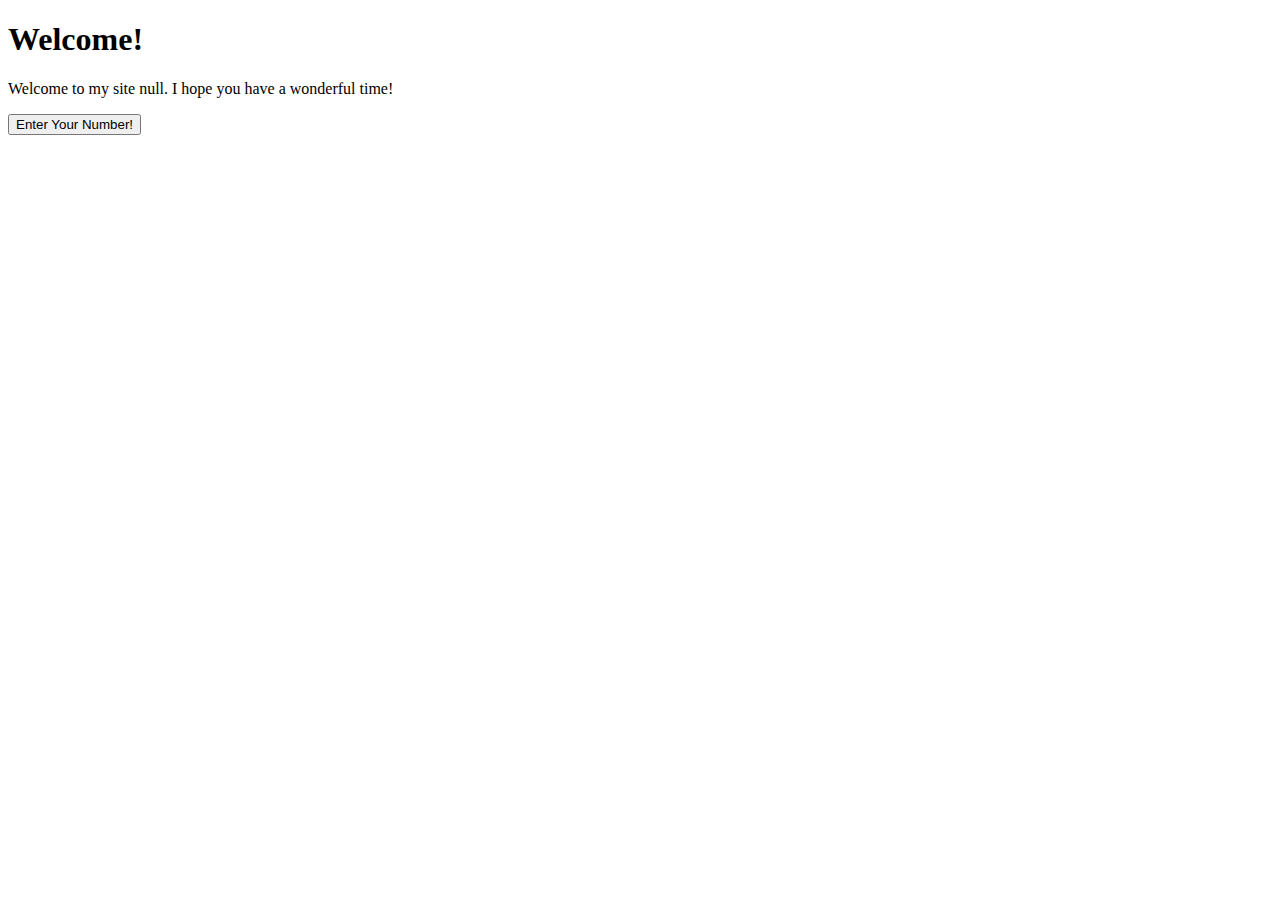
<file: index.html>
<!DOCTYPE html>
<html lang="en">
<head>
    <meta charset="UTF-8">
    <meta http-equiv="X-UA-Compatible" content="IE=edge">
    <meta name="viewport" content="width=device-width, initial-scale=1.0">
    <title>Module 2 Assignment</title>
</head>
<body>
    <h1>Welcome!</h1>
<p id="bodyText"></p>

<button onclick="numberFunction()" id="button">Enter Your Number!</button>
    <script>
        const piValue = 3.1415926;

            let fName = prompt("Welcome. Please enter your first name.")

            document.getElementById("bodyText").innerHTML = "Welcome to my site " + fName + ". I hope you have a wonderful time!"

            function numberFunction() {
                let myFavNum = prompt("What is your favorite number?");
                let myArea = piValue * myFavNum * myFavNum
                document.getElementById("bodyText").innerHTML = `Great number ${fName}! If your number ${myFavNum} was a radius of a circle, the area of the circle would be ${myArea}.`
            }
    </script>
</body>
</html>
</file>
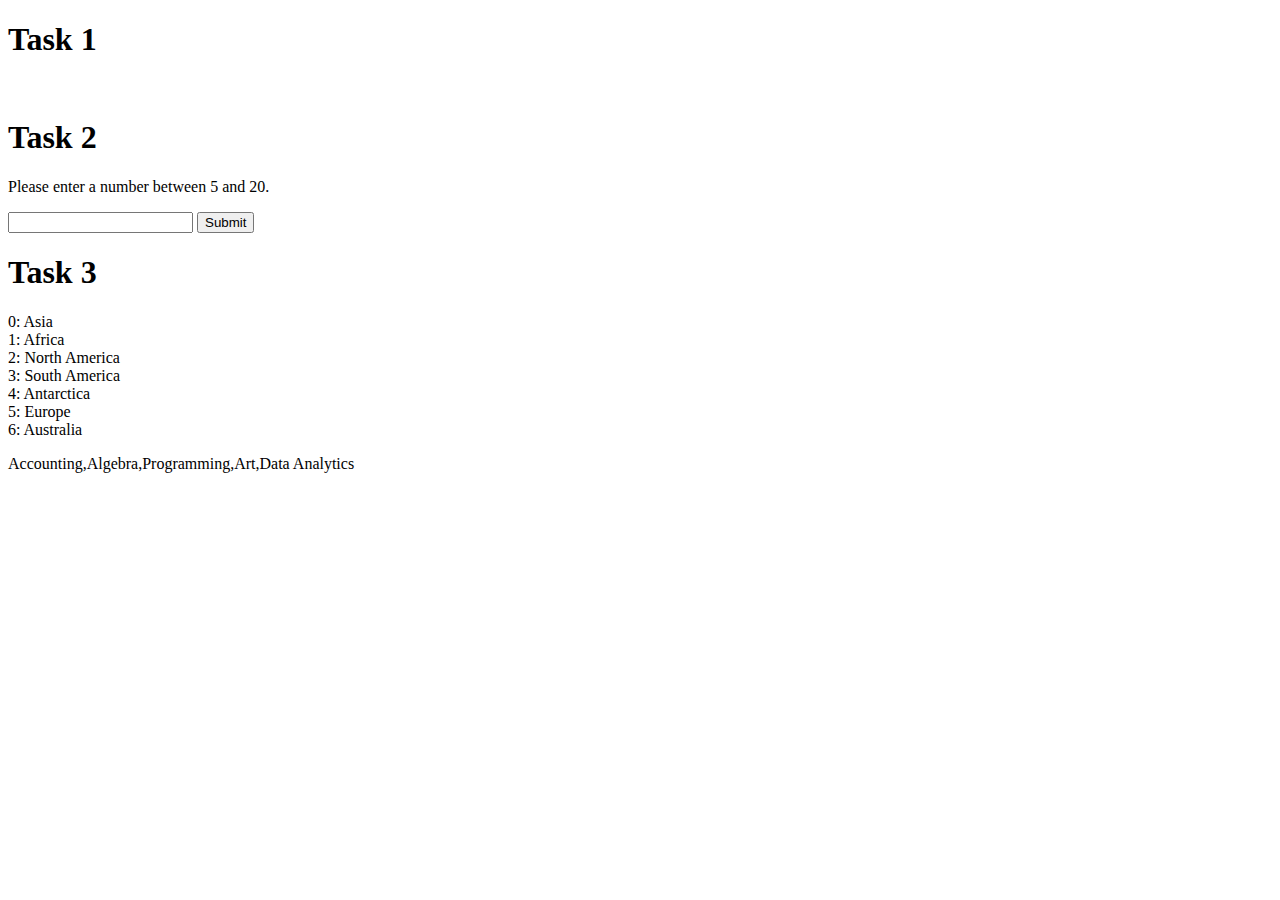
<file: Module3/index.html>
<!DOCTYPE html>
<html lang="en">
<head>
    <meta charset="UTF-8">
    <meta http-equiv="X-UA-Compatible" content="IE=edge">
    <meta name="viewport" content="width=device-width, initial-scale=1.0">
    <title>Module 3 Assignment</title>
</head>
<body>
    <h1>Task 1</h1>
    <p id="taskOneText"></p>
    <br>
    <h1>Task 2</h1>
    <p id="taskTwoText">Please enter a number between 5 and 20.</p>
    <input type="text" id="taskTwoInput">
    <button id="submit" onclick="taskTwoFunction()">Submit</button>
    <br>
    <h1>Task 3</h1>
    <p id="displayForEach"></p>
    <p id="displayCommas"></p>
    <br>
    <script src="/Module3/index.js"></script>
</body>
</html>
</file>
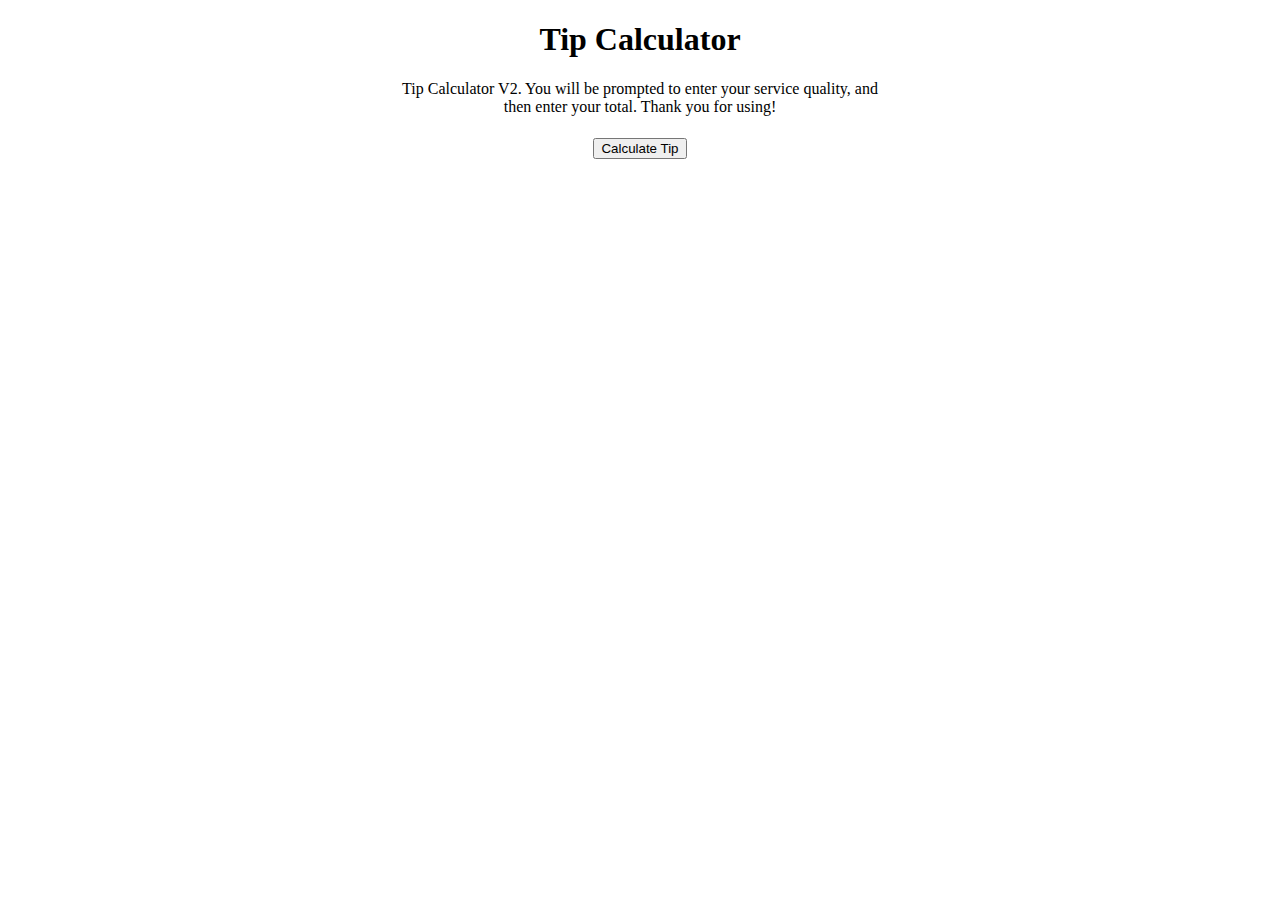
<file: Module4/index.html>
<!DOCTYPE html>
<html lang="en">
<head>
    <meta charset="UTF-8">
    <meta http-equiv="X-UA-Compatible" content="IE=edge">
    <meta name="viewport" content="width=device-width, initial-scale=1.0">
    <link rel="stylesheet" href="index.css">
    <title>Document</title>
</head>
<body>
    <h1>Tip Calculator</h1>
    <p>Tip Calculator V2. You will be prompted to enter your service quality, and then enter your total. Thank you for using!</p>
    <h5 id="results"></h5>
    <button onclick="serviceFunction();totalFunction();calculate()" id="calculateButton">Calculate Tip</button>
    <script src="index.js"></script>
</body>
</html>
</file>
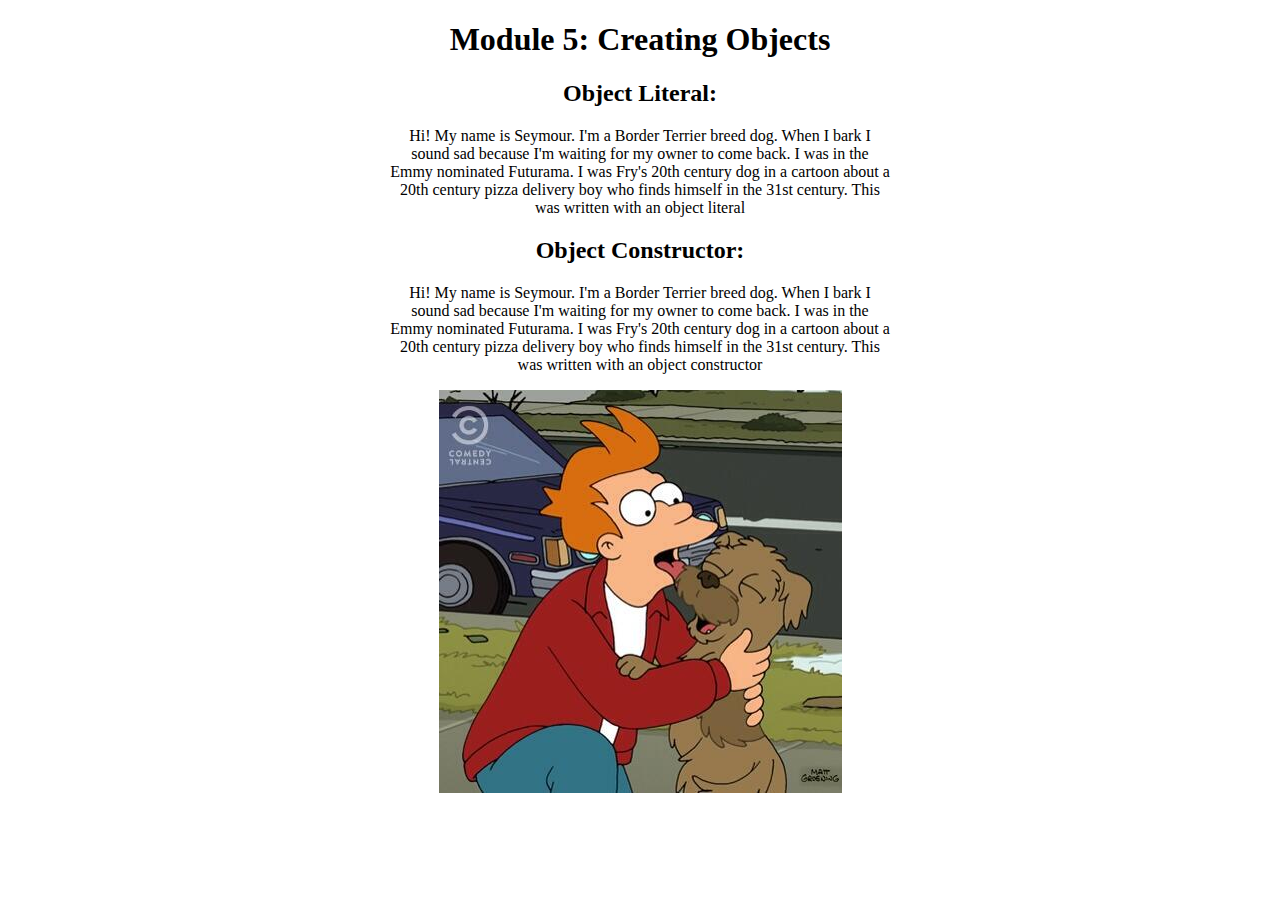
<file: Module5/index.html>
<!DOCTYPE html>
<html lang="en">
<head>
    <meta charset="UTF-8">
    <meta http-equiv="X-UA-Compatible" content="IE=edge">
    <meta name="viewport" content="width=device-width, initial-scale=1.0">
    <link rel="stylesheet" href="index.css">
    <title>Module 5</title>
</head>
<body>
    <h1>Module 5: Creating Objects</h1>
    <h2>Object Literal:</h2>
    <p id="objectLitText"></p>
    <h2>Object Constructor:</h2>
    <p id="objectConstText"></p>
    <img src="img/seymour.jpg" alt="Seymour Asses">
    <script src="index.js"></script>
</body>
</html>
</file>
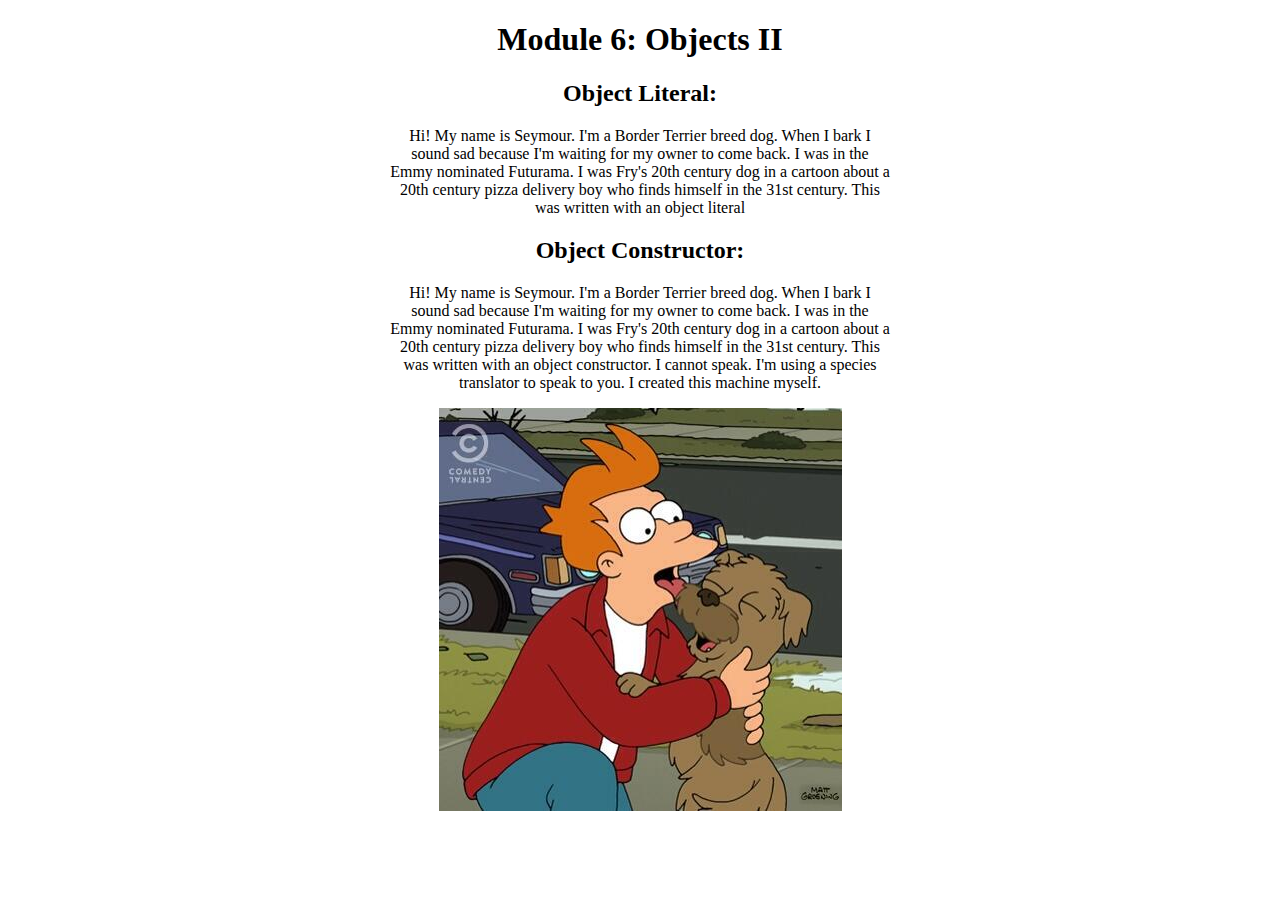
<file: Module6/index.html>
<!DOCTYPE html>
<html lang="en">
<head>
    <meta charset="UTF-8">
    <meta http-equiv="X-UA-Compatible" content="IE=edge">
    <meta name="viewport" content="width=device-width, initial-scale=1.0">
    <link rel="stylesheet" href="index.css">
    <title>Module 6</title>
</head>
<body>
    <h1>Module 6: Objects II</h1>
    <h2>Object Literal:</h2>
    <p id="objectLitText"></p>
    <h2>Object Constructor:</h2>
    <p id="objectConstText"></p>
    <img src="img/seymour.jpg" alt="Seymour Asses">
    <script src="index.js"></script>
</body>
</html>
</file>
<file: Module4/index.css>
body {
    text-align: center;
width: 500px;
margin: auto;
}
</file>
<file: Module5/index.css>
body {
    text-align: center;
    width: 500px;
    margin: auto;
}
</file>
<file: Module6/index.css>
body {
    text-align: center;
    width: 500px;
    margin: auto;
}
</file>
